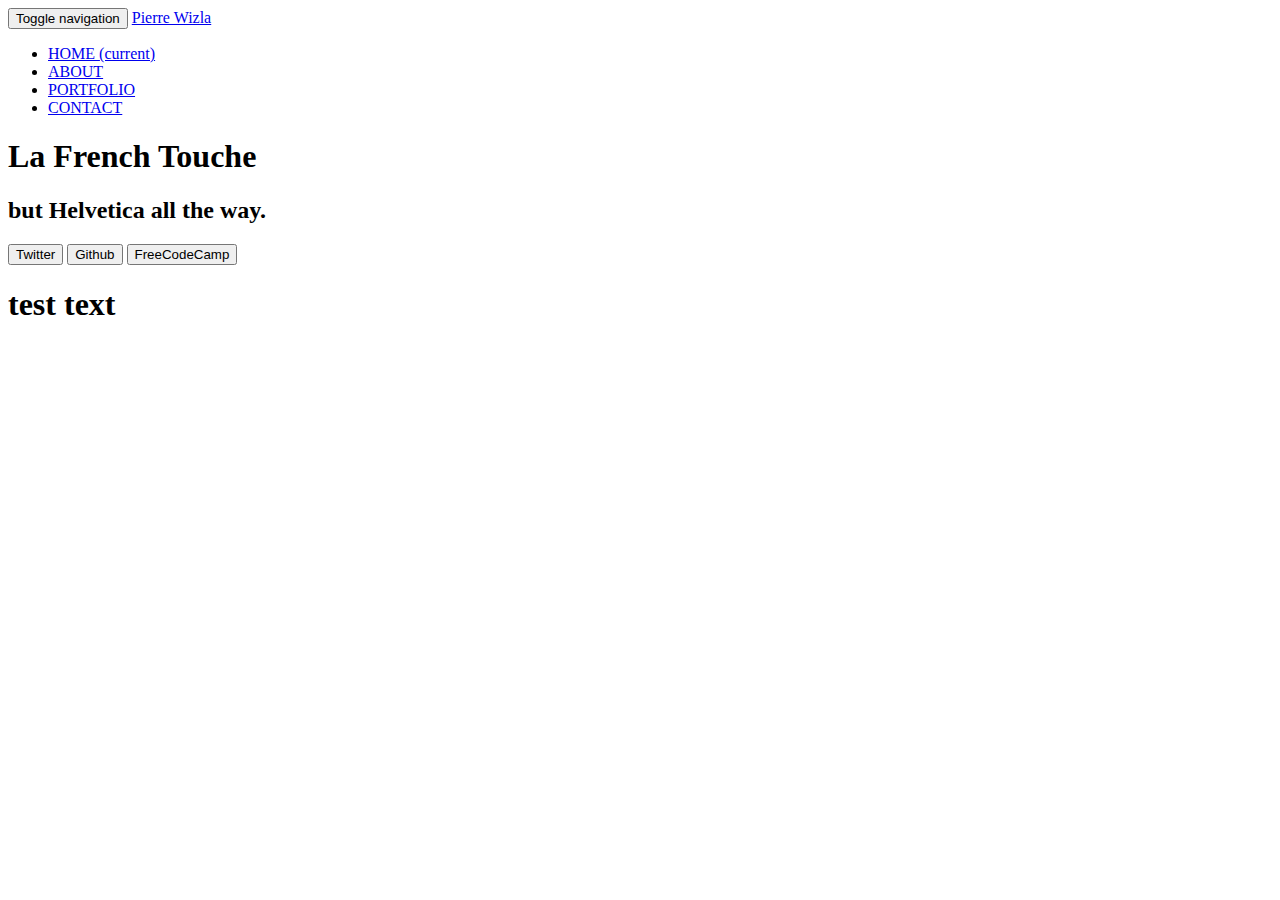
<file: zipline-portfolio/index.html>
<html>
  <head>
  </head>
  
  <body>
 <nav class="navbar navbar-default navbar-fixed-top" role="navigation">
  <div class="container-fluid">
    <!-- Brand and toggle get grouped for better mobile display -->
    <div class="navbar-header">
      <button type="button" class="navbar-toggle collapsed" data-toggle="collapse" data-target="#bs-example-navbar-collapse-1" aria-expanded="false">
        <span class="sr-only">Toggle navigation</span>
        <span class="icon-bar"></span>
        <span class="icon-bar"></span>
        <span class="icon-bar"></span>
      </button>
      <a class="navbar-brand" href="#home">Pierre Wizla</a>
    </div>

    <!-- Collect the nav links, forms, and other content for toggling -->
    <div class="collapse navbar-collapse" id="bs-example-navbar-collapse-1">
      <ul class="nav navbar-nav navbar-right">
        <li><a href="#home">HOME <span class="sr-only">(current)</span></a></li>
        <li><a href="#">ABOUT</a></li>
        <li><a href="#portfolio">PORTFOLIO</a></li>
        <li><a href="#">CONTACT</a></li>
      </ul>
    </div><!-- /.navbar-collapse -->
  </div><!-- /.container-fluid -->
</nav>
    <div class="fixedimage">
 
    <div class="jumbotron" id="home">
      <div class="container">
        <h1>La French Touche</h1>
        <h2>but Helvetica all the way.</h2>
  
        <div class="pw-button-container">
          <a target="_blank" href="https://twitter.com/pwizla"><button type="button" id="twitter-button" class="btn btn-lg btn-default"><i class="fa fa-twitter"></i> Twitter</button></a>
          <a target="_blank" href="https://github.com/pwizla"><button type="button" id="github-button" class="btn btn-lg btn-default"><i class="fa fa-github"></i> Github</button></a>
          <a target="_blank" href="http://freecodecamp.com/pwizla"><button type="button" id="fcc-button" class="btn btn-lg btn-default"><i class="fa fa-fire"></i> FreeCodeCamp</button></a>
        </div> <!-- pw-button-container -->
      </div> <!-- jumbotron container -->
    </div> <!-- jumbotron -->
      
    <div id="portfolio">
      <h1>test text</h1>
    </div> <!-- portfolio -->
    
    <div id="about">
    </div> <!-- about -->
      
    </div> <!-- fixedimage -->
 </body>
  
</html>
</file>
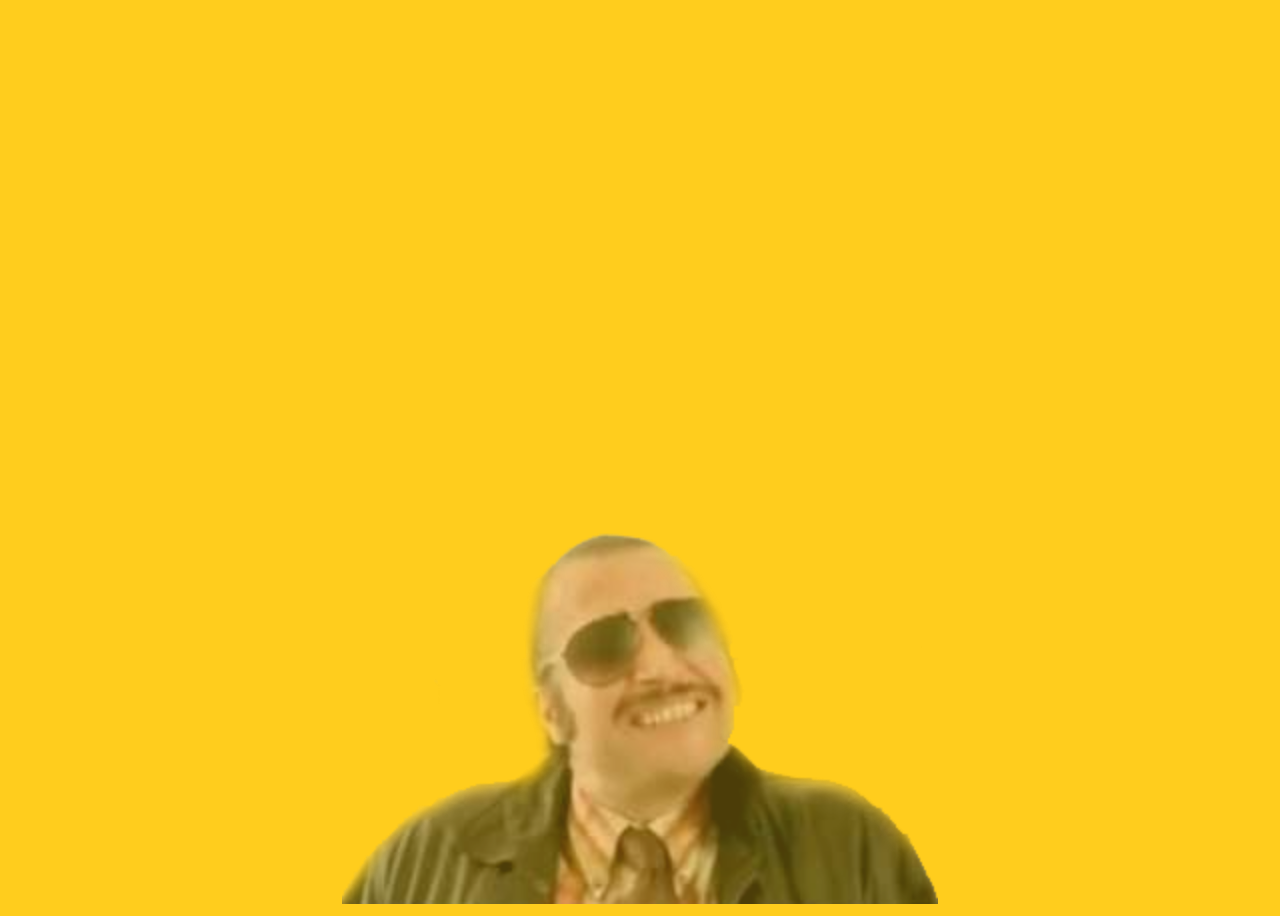
<file: intermediate_front_end_projects/random_quote_machine/index.html>
<!DOCTYPE html>
<html>
<head>
	<title>random quote machine</title>
	<link href="https://fonts.googleapis.com/css?family=Courgette" rel="stylesheet">
	<link href="style.css" rel="stylesheet">
	<script src="http://code.jquery.com/jquery-3.0.0.min.js" integrity="sha256-JmvOoLtYsmqlsWxa7mDSLMwa6dZ9rrIdtrrVYRnDRH0=" crossorigin="anonymous"></script>
	<script type="text/javascript" src="script.js"></script>
</head>
<body>
<div class="container">
	<div class="quote">
	</div>
	<img src="claudie.png" width="596px" height="386px"> 
</div>
</body>
</html>
</file>
<file: intermediate_front_end_projects/random_quote_machine/style.css>
body {
	background-color: #FFCD1D;
	display: flex;
	flex-direction: row;
	height: 100vh;
	justify-content: center;
	align-items: flex-end;
}

.quote {
	font-family: 'Courgette', cursive;
	font-size: 2.5em;
	color: #5C3B08;
	padding-bottom: 2em;
	text-align: center;
}

img {
	opacity: 0.7;
	filter: alpha(opacity=70); /* For IE8 and earlier */
}
</file>
